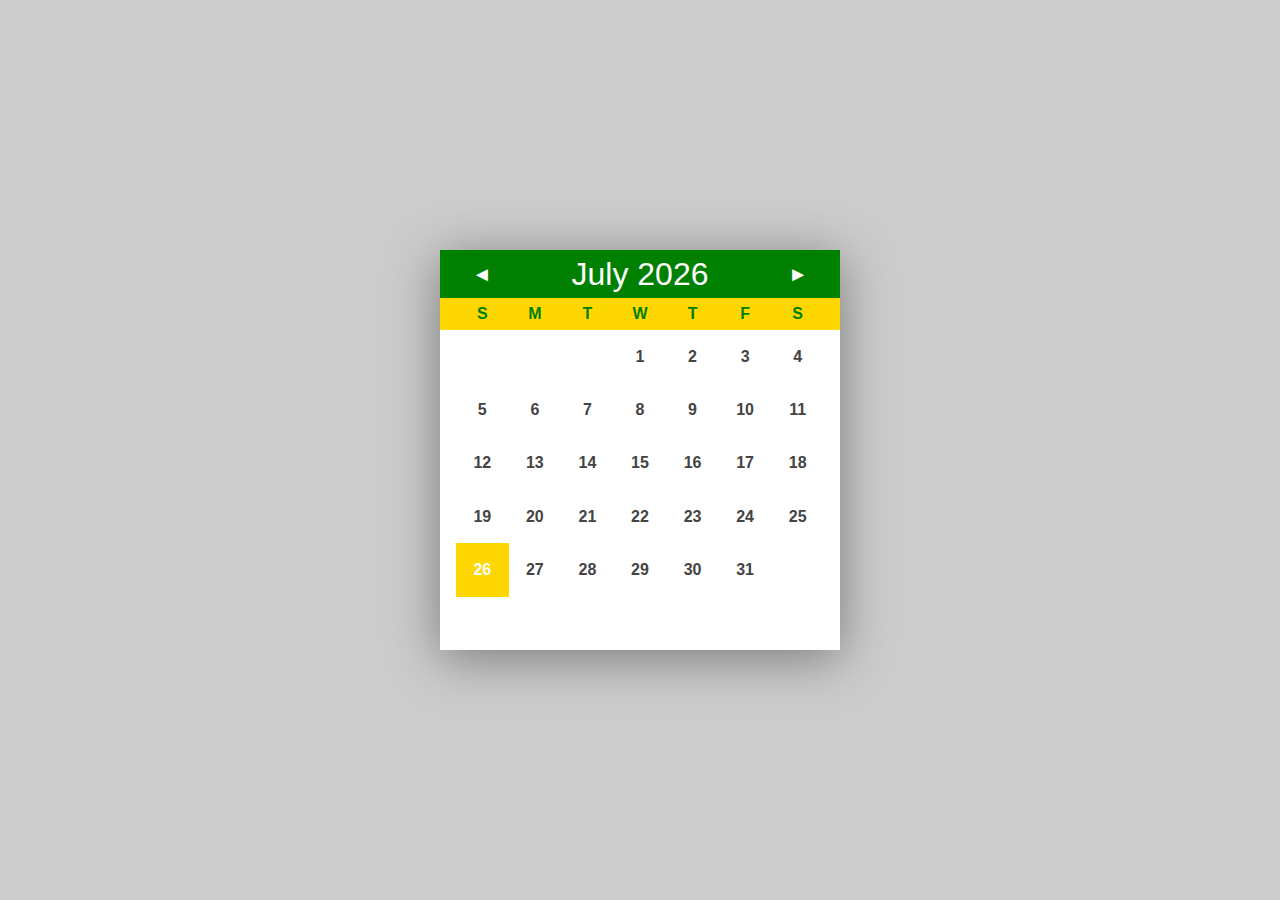
<file: calendar/index.html>
<!DOCTYPE html>
<html lang="en">
<head>
  <meta charset="UTF-8">
  <meta http-equiv="X-UA-Compatible" content="IE=edge">
  <meta name="viewport" content="width=device-width, initial-scale=1.0">
  <script src="script.js" defer></script>
  <link rel="stylesheet" href="style.css">
  <title>Calendar</title>
</head>
<body>
  <div class="modal">
    <div class="modal-text">Modal Text Here</div>
    <button class="modal-close">Close</button>
  </div>
  <div id="modal-overlay" class=""></div>
  <div class="container">
    <div class="header">
      <div class="prev">◄</div>
      <div class="cur-month"></div>
      <div class="next">►</div>
    </div>
    <div class="days">
      <div>S</div>
      <div>M</div>
      <div>T</div>
      <div>W</div>
      <div>T</div>
      <div>F</div>
      <div>S</div>
    </div>
    <div class="dates">
    </div>
  </div>
</body>
</html>
</file>
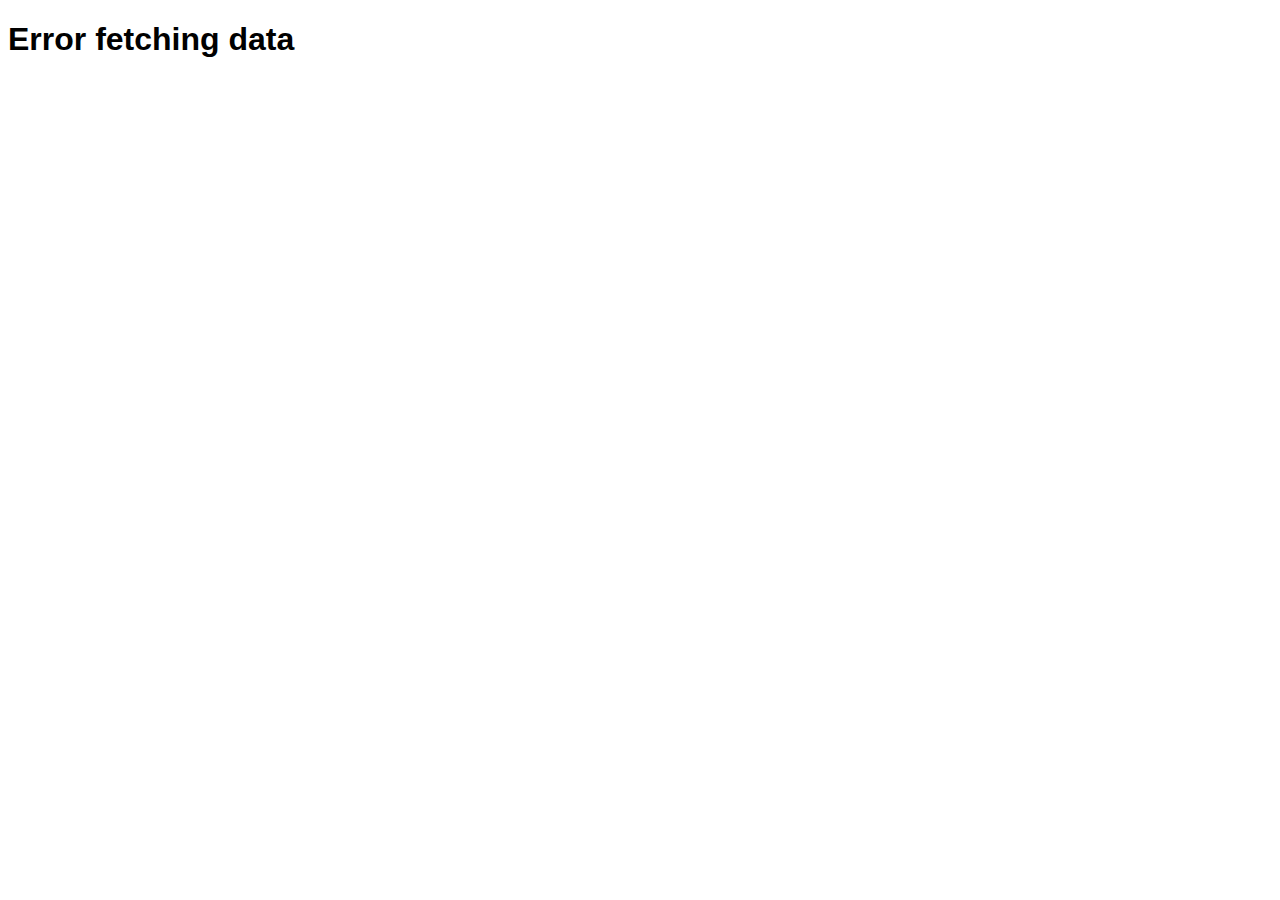
<file: table/index.html>
<!DOCTYPE html>
<html lang="en">
<head>
  <meta charset="UTF-8">
  <meta http-equiv="X-UA-Compatible" content="IE=edge">
  <meta name="viewport" content="width=device-width, initial-scale=1.0">
  <link rel="stylesheet" href="style.css">
  <script type="module" src="script.js" defer></script>
  <title>Tables</title>
</head>
<body>
  <h1>Accounts Summary</h1>
  <table>
    <thead></thead>
    <tbody></tbody>
  </table>
  <div>Click on column header to sort by that column</div>
</body>
</html>
</file>
<file: calendar/style.css>
* {
  font-family: Arial, Helvetica, sans-serif;
  box-sizing: border-box;
  margin: 0;
  padding: 0;
}

body{
  display: flex;
  flex-direction: row;
  justify-content: center;
  align-items: center;
  width: 100%;
  height: 100vh;
  background-color: #ccc;
  color: #444;
}

.container {
  width: 25rem;
  height: 25rem;
  background-color: #fff;
  box-shadow: 0 .5rem 3rem rgba(0, 0, 0, 0.4);
}

.header {
  display: flex;
  flex-direction: row;
  justify-content: space-between;
  align-items: center;
  width: 100%;
  height: 3rem;
  padding: 0 2rem;
  background-color: green;
  color: white;
}

.prev, .next {
  font-size: 1.25rem;
  cursor: pointer;
}

.cur-month {
  font-size: 2rem;
}

.days {
  height: 2rem;
  display: flex;
  flex-direction: row;
  align-items: center;
  padding: 0 1rem;
  background-color: gold;
  color: green;
  
}

.days div {
  font-weight: 600;
  width: calc(23rem / 7);
  display: flex;
  justify-content: center;
  align-items: center;
}

.dates {
  width: 100%;
  display: flex;
  flex-wrap: wrap;
  padding: 0 1rem;
}

.dates div {
  width: calc(23rem / 7);
  height: calc(20rem / 6);
  display: flex;
  justify-content: center;
  align-items: center;
  font-weight: 600;
}

.dates div:hover:not(.next-date, .prev-date) {
  background-color: green;
  color: white;
  cursor: pointer;
}

.today {
  color: #fff;
  background-color: gold;
}

.modal {
  display: flex;
  flex-direction: column;
  align-items: center;
  justify-content: center;
  background-color: #fff;
  row-gap: 1rem;
  position: fixed;
  top: 50%;
  left: 50%;
  transform: translate(-50%, -50%) scale(0);
  border: 1px solid black;
  border-radius: 0.25rem;
  padding: 1.5rem 1.5rem;
  z-index: 5;
}

.modal.active {
  transform: translate(-50%, -50%) scale(1);
}

.modal-text {
  font-weight: bold;
}

.modal-close {
  background-color: #fff;
  border: 1px solid #333;
  color: #333;
  border-radius: 0.25rem;
  padding: 0.15rem 0.35rem;
  cursor: pointer;
}

.modal-close:hover {
  background-color: #ccc;
}

#modal-overlay {
  position: fixed;
  opacity: 0;
  top: 0;
  bottom: 0;
  left: 0;
  right: 0;
  background-color: rgba(0, 0, 0, 0.4);
  pointer-events: none;
}

#modal-overlay.active{
  opacity: 1;
  pointer-events: all;
}
</file>
<file: table/style.css>
* {
  font-family: Arial, Helvetica, sans-serif;
}

table {
  border-collapse: collapse;
  width: 100%;
}

td, th {
  border: 1px solid #333;
  padding: 1rem;
  text-align: center;
  min-width: 8rem;
}

th {
  font-weight: bold;
  background-color: green;
  color: white;
  cursor: pointer;
}

tr:nth-child(even) {
  background-color: #ccc;
}

tr:hover {
  background-color: #333;
  color: white;
}
</file>
